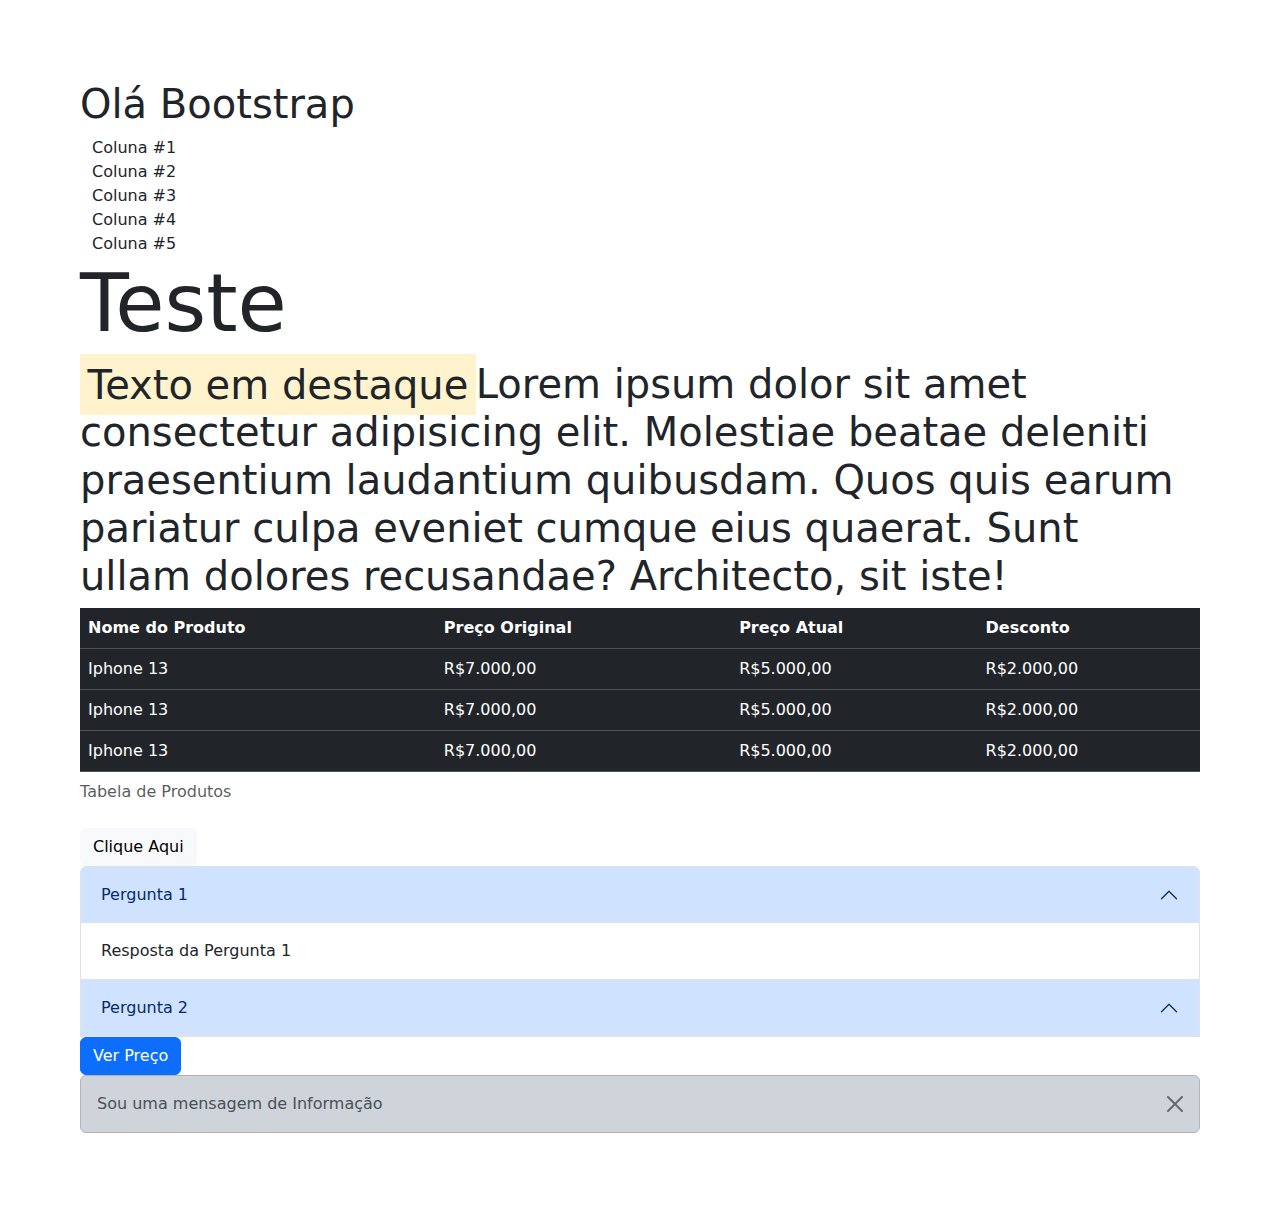
<file: index.html>
<!DOCTYPE html>
<html lang="pt-br">
<head>
    <meta charset="UTF-8">
    <meta http-equiv="X-UA-Compatible" content="IE=edge">
    <meta name="viewport" content="width=device-width, initial-scale=1.0">
    <title>BOOTSTRAP</title>
    <link rel="preconnect" href="https://fonts.googleapis.com">
    <link rel="preconnect" href="https://fonts.gstatic.com" crossorigin="">
    <link href="https://fonts.googleapis.com/css2?family=Roboto:wght@400;700&display=swap" rel="stylesheet">
    <link rel="stylesheet" href="https://cdn.jsdelivr.net/npm/bootstrap@5.3.0/dist/css/bootstrap.min.css">
    <style>
        body {
            padding: 80px;
        }

        #preco p {
            width: 300px;
        }
    </style>
</head>
<body>
    <h1>Olá Bootstrap</h1>

    <div class="container"> <!-- Para fazer um GRID (Construção de Layout) -->
        <div class="now"> <!-- Adiciona Linhas -->
            <div class="col"> <!-- Adiciona Colunas -->
                Coluna #1
            </div>
            <div class="col">
                Coluna #2
            </div>
            <div class="col">
                Coluna #3
            </div>
            <div class="col">
                Coluna #4
            </div>
            <div class="col">
                Coluna #5
            </div>
        </div>
    </div>

    <!-- Tipografia -->

    <h1 class="display-1">Teste</h1>
    <p class="h1">
        <mark>Texto em destaque</mark>Lorem ipsum dolor sit amet consectetur adipisicing elit. Molestiae beatae deleniti praesentium laudantium quibusdam. Quos quis earum pariatur culpa eveniet cumque eius quaerat. Sunt ullam dolores recusandae? Architecto, sit iste!
    </p>

    <!-- Tabelas -->

    <table class="table table-dark">
        <caption>Tabela de Produtos</caption>
        <thead>
            <th>Nome do Produto</th>
            <th>Preço Original</th>
            <th>Preço Atual</th>
            <th>Desconto</th>
        </thead>

        <tbody>
            <tr>
                <td>Iphone 13</td>
                <td>R$7.000,00</td>
                <td>R$5.000,00</td>
                <td>R$2.000,00</td>
            </tr>
            <tr>
                <td>Iphone 13</td>
                <td>R$7.000,00</td>
                <td>R$5.000,00</td>
                <td>R$2.000,00</td>
            </tr>
            <tr>
                <td>Iphone 13</td>
                <td>R$7.000,00</td>
                <td>R$5.000,00</td>
                <td>R$2.000,00</td>
            </tr>
        </tbody>
    </table>

    <!-- Botoes-->
    <button class="btn btn-light btn-sn">Clique Aqui</button>

    <!-- btn-ls (grande)
         btn-md (médio)
         btn-sn (pequeno)
    -->

    <!-- Acorddions -->

    <div class="accordion">
        <div class="accordion-item">
            <div class="accordion-header">
                <button class="accordion-button" data-bs-toggle="collapse" data-bs-target="#resposta1">
                     Pergunta 1
                </button>
            </div>
            <div id="resposta1" class="accordion-collapse collapse show">
                <div class="accordion-body">
                    Resposta da Pergunta 1
                </div>
            </div>
        </div>

        <div class="accordion-item">
            <div class="accordion-header">
                <button class="accordion-button" data-bs-toggle="collapse" data-bs-target="#resposta2">
                     Pergunta 2
                </button>
            </div>
            <div id="resposta2" class="accordion-collapse collapse">
                <div class="accordion-body">
                    Resposta da Pergunta 2
                </div>
            </div>
        </div>

        <button class="btn btn-primary" data-bs-toggle="collapse" data-bs-target="#preco"> 
            Ver Preço
        </button>

        <div class="collapse collapse-horizontal" id="preco">
            <p>
                3x de R$300,00
            </p>
        </div>

        <!-- Mensagem de Alerta -->
        <div class="alert alert-dark alert-dismissible">
            <button class="btn-close" data-bs-dismiss="alert"></button>
            Sou uma mensagem de Informação
        </div>
    </div>
    <script src="https://cdn.jsdelivr.net/npm/bootstrap@5.3.0/dist/js/bootstrap.bundle.min.js">
    </script>
</body>
</html>
</file>
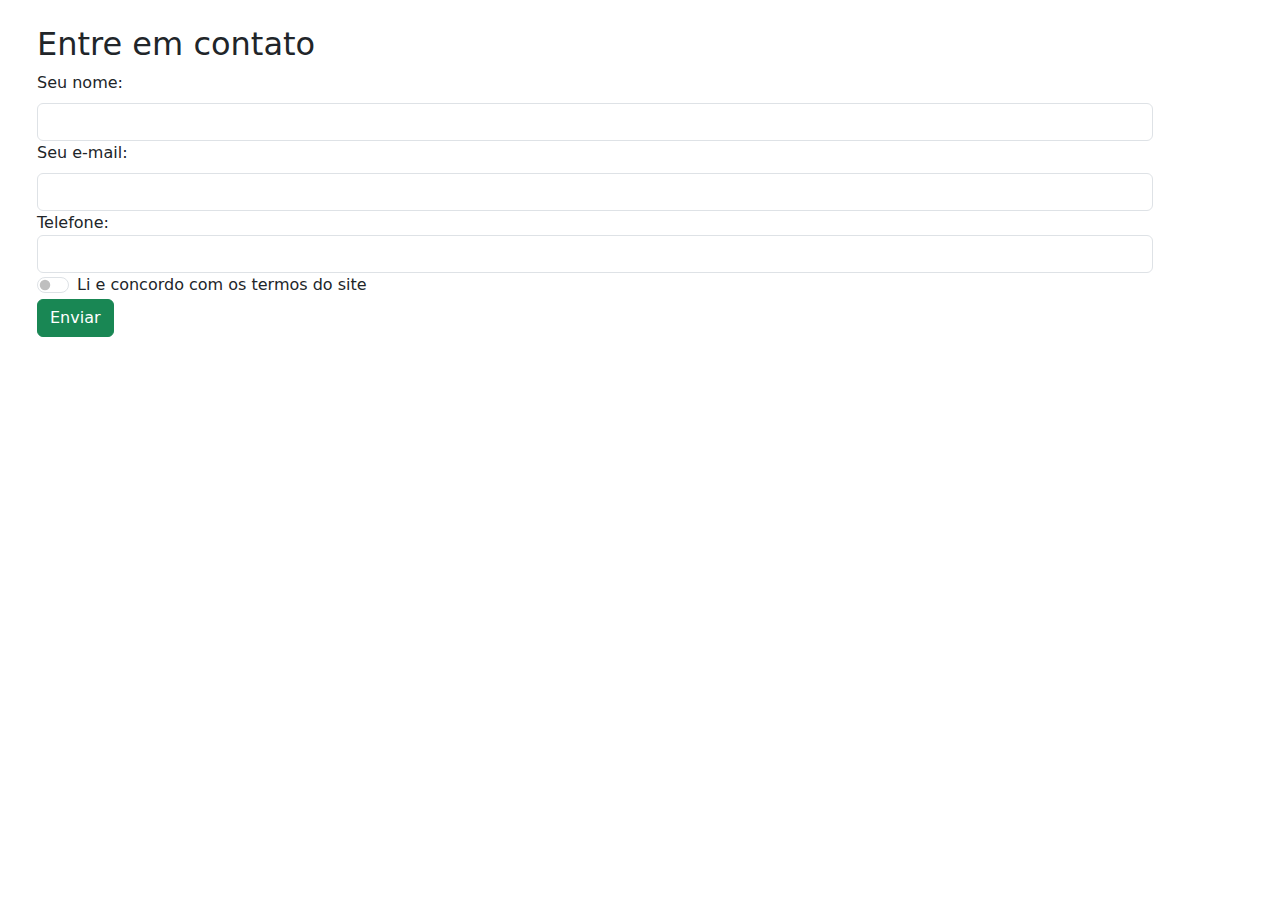
<file: exercicio/index.html>
<!DOCTYPE html>
<html lang="pt-br">
<head>
    <meta charset="UTF-8">
    <meta http-equiv="X-UA-Compatible" content="IE=edge">
    <meta name="viewport" content="width=device-width, initial-scale=1.0">
    <title>Exercicio - BOOTSTRAP</title>
    <link rel="preconnect" href="https://fonts.googleapis.com">
    <link rel="preconnect" href="https://fonts.gstatic.com" crossorigin="">
    <link href="https://fonts.googleapis.com/css2?family=Roboto:wght@400;700&display=swap" rel="stylesheet">
    <link rel="stylesheet" href="https://cdn.jsdelivr.net/npm/bootstrap@5.3.0/dist/css/bootstrap.min.css">
    <link rel="stylesheet" href="main.css">
</head>
<body>
<div class="container">
    <div class="row">
        <h2>Entre em contato</h2>
        <form action="">
            <label class="form-label">Seu nome:</label>
            <input class="form-control" type="text" id="nome" />
            <label for="email" class="form-label">Seu e-mail:</label>
            <input type="email" id="email" class="form-control">
            <label for="telefone" class="tel">Telefone:</label>
            <input type="tel" id="telefone" class="form-control">
            <div class="form-check form-switch">
                <label class="form-check-label" for="aceito-termos">Li e concordo com os termos do site</label>
                <input class="form-check-input" type="checkbox" id="aceito-termos">
            </div>
            <div class="btn btn-success">Enviar</div>
        </form>
    </div>
</div>
<script src="https://cdn.jsdelivr.net/npm/bootstrap@5.3.0/dist/js/bootstrap.bundle.min.js"></script>
</body>
</file>
<file: exercicio/main.css>
time { 
    display: block;
}

.post {
    margin-bottom: 24px
}

.container {
    margin: 25px;
}
</file>
